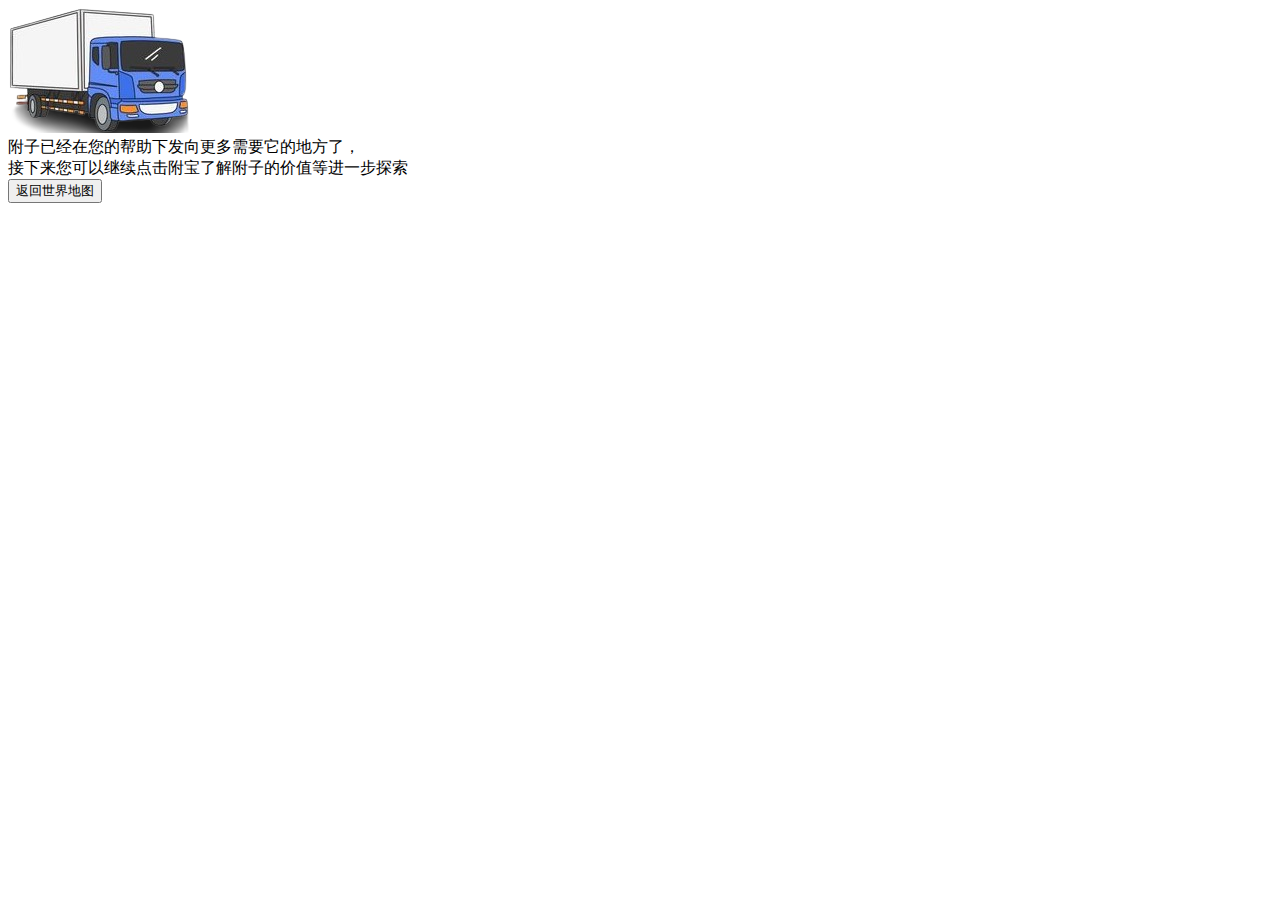
<file: blessing.html>
<!DOCTYPE html>
<html lang="zh">
<head>
    <meta charset="UTF-8">
    <meta name="viewport" content="width=device-width, initial-scale=1.0">
    <title>祝福卡片 - 附子世界</title>
    <link rel="stylesheet" href="css/blessing.css">
</head>
<body>
    <div class="blessing-container">
        <!-- 背景元素 -->
        <div class="sun"></div>
        <div class="road"></div>
        
        <!-- 卡车动画 -->
        <div class="truck-container">
            <img src="picture/truck.png" alt="卡车" class="truck-image">
        </div>
<!-- 附宝角色 -->
<div class="fubao-character" onclick="window.location.href='value.html'">
    <div class="fubao-tooltip">
        附子已经在您的帮助下发向更多需要它的地方了，<br>
        接下来您可以继续点击附宝了解附子的价值等进一步探索
    </div>
</div>
        <!-- 返回按钮 -->
        <div class="return-world-btn-container">
            <button class="return-world-btn" onclick="window.location.href='index.html'">
                返回世界地图
            </button>
        </div>
    </div>
    <script src="js/blessing.js"></script>
</body>
</html>
</file>
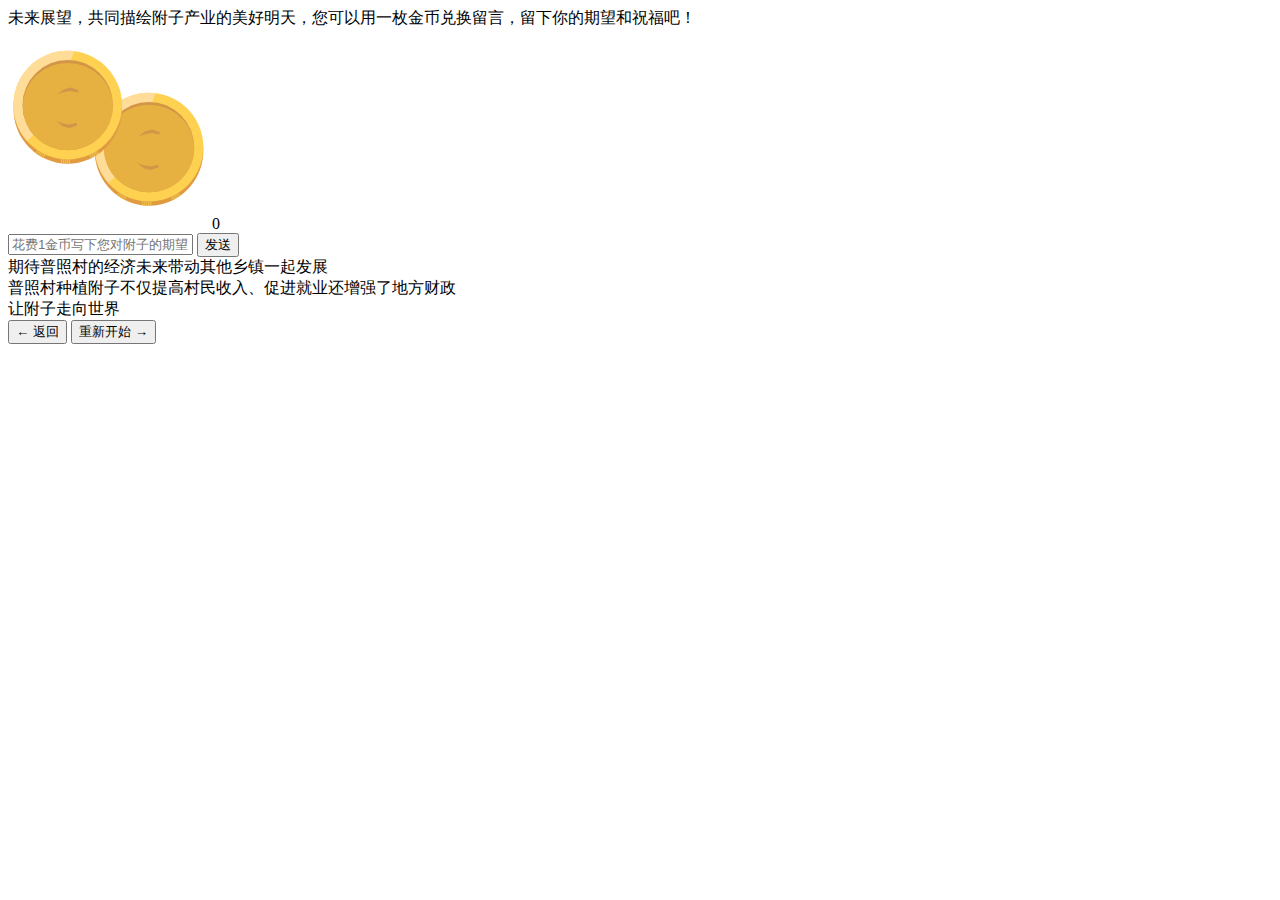
<file: future.html>
<!DOCTYPE html>
<html lang="zh">
<head>
    <meta charset="UTF-8">
    <meta name="viewport" content="width=device-width, initial-scale=1.0">
    <title>未来展望</title>
    <link rel="stylesheet" href="css/future.css">
</head>
<body>
    <div class="future-container">
                    <!-- 添加附宝和对话框 -->
    <div class="character"></div>
    <div class="character-dialog">
        未来展望，共同描绘附子产业的美好明天，您可以用一枚金币兑换留言，留下你的期望和祝福吧！
    </div>
            <!-- 添加金币显示 -->
        <div class="coins-display">
            <img src="picture/coin.png" alt="金币" class="coin-icon">
            <span class="coin-count">0</span>
        </div>
        </div>

        <div class="content-area">
            <!-- 留言板部分 -->
            <section class="message-section">
                <div class="message-input">
                    <input type="text" id="messageInput" placeholder="花费1金币写下您对附子的期望..." maxlength="50">
                    <button id="submitMessage">发送</button>
                </div>
                <div class="message-wall" id="messageWall">
                    <!-- 预设的消息 -->
                    <div class="message-bubble" style="top: 20%; left: 30%">
                        期待普照村的经济未来带动其他乡镇一起发展
                    </div>
                    <div class="message-bubble" style="top: 50%; left: 60%">
                        普照村种植附子不仅提高村民收入、促进就业还增强了地方财政
                    </div>
                    <div class="message-bubble" style="top: 70%; left: 20%">
                        让附子走向世界
                    </div>
                </div>
            </section>
        </div>

        <!-- 导航按钮 -->
        <div class="navigation-buttons">
            <button class="nav-btn prev-btn" onclick="window.location.href='ecology.html'">
                <span class="arrow">←</span> 返回
            </button>
            <button class="nav-btn next-btn" onclick="window.location.href='index.html'">
                重新开始 <span class="arrow">→</span>
            </button>
        </div>
    </div>

    <script src="js/future.js"></script>
</body>
</html>
</file>
<file: css/blessing.css>
/* 移动端适配 */
@media (max-width: 768px) {
    /* 基础容器样式 */
    .blessing-container {
        width: 100%;
        min-height: 100vh;
        position: relative;
        overflow: hidden;
        background: url('../picture/2109.jpg_wh860.png') no-repeat center center;
        background-size: cover;
    }

    /* 太阳样式 */
    .sun {
        position: absolute;
        top: -150px;
        right: -150px;
        width: 400px;
        height: 400px;
        background: radial-gradient(circle at center, #FFD700, #FFA500);
        border-radius: 50%;
        box-shadow: 0 0 150px #FFD700;
        animation: sunGlow 4s infinite alternate;
    }

    .sun::after {
        content: '';
        position: absolute;
        top: 50%;
        left: 50%;
        transform: translate(-50%, -50%);
        width: 80%;
        height: 80%;
        background: radial-gradient(circle at center, rgba(255, 255, 255, 0.8), transparent);
        border-radius: 50%;
        animation: sunInnerGlow 4s infinite alternate;
    }

    /* 卡车样式 */
    .truck-container {
        position: absolute;
        bottom: -50px;
        left: -100px;
        width: 200px;
        height: 120px;
        animation: truckDrive 7s ease-in-out forwards;
        z-index: 2;
    }

    .truck-image {
        width: 100%;
        height: 100%;
        object-fit: contain;
    }

    /* 附宝角色样式 */
    .fubao-character {
        position: absolute;
        bottom: 250px;
        left: 50%;
        transform: translateX(-50%);
        width: 120px;
        height: 160px;
        opacity: 0;
        cursor: pointer;  /* 确保有手型光标 */
        animation: fubaoAppear 1s ease-out 7s forwards, fubaoBreathing 3s ease-in-out infinite 8s;
        filter: drop-shadow(0 5px 15px rgba(0, 0, 0, 0.3));
        background: url('../picture/character.png') no-repeat center center;
        background-size: contain;
        z-index: 3;
        transition: transform 0.3s ease, filter 0.3s ease;  /* 添加过渡效果 */
    }

        /* 添加悬停效果 */
        .fubao-character:hover {
            transform: translateX(-50%) scale(1.05);
            filter: drop-shadow(0 8px 20px rgba(0, 0, 0, 0.4)) brightness(1.1);
        }
    
        /* 添加点击效果 */
        .fubao-character:active {
            transform: translateX(-50%) scale(0.95);
        }

    /* 附宝提示框样式 */
    .fubao-tooltip {
        position: absolute;
        top: -60px;  /* 移动端距离调整 */
        left: 50%;
        transform: translateX(-50%);
        background: rgba(255, 255, 255, 0.95);
        padding: 8px 15px;  /* 移动端padding更小 */
        border-radius: 12px;
        box-shadow: 0 3px 10px rgba(0, 0, 0, 0.2);
        font-size: 14px;  /* 移动端字体更小 */
        white-space: nowrap;
        opacity: 0;
        animation: tooltipAppear 1s ease-out 8s forwards;
        z-index: 3;
    }

    .fubao-tooltip::after {
        content: '';
        position: absolute;
        bottom: -8px;
        left: 50%;
        transform: translateX(-50%);
        border-left: 8px solid transparent;
        border-right: 8px solid transparent;
        border-top: 8px solid rgba(255, 255, 255, 0.95);
    }

    /* 返回按钮样式 */
    .return-world-btn-container {
        position: fixed;
        top: 15px;
        left: 15px;
        z-index: 1000;
    }

    .return-world-btn {
        padding: 8px 15px;
        background: rgba(0, 0, 0, 0.5);
        color: white;
        border: none;
        border-radius: 15px;
        cursor: pointer;
        transition: all 0.3s ease;
        font-size: 14px;
    }

    /* 动画定义 */
    @keyframes sunGlow {
        from { box-shadow: 0 0 50px #FFD700; }
        to { box-shadow: 0 0 200px #FFD700; }
    }

    @keyframes sunInnerGlow {
        from { opacity: 0.5; }
        to { opacity: 0.8; }
    }

    @keyframes truckDrive {
        0% {
            transform: translate(0, 0) scale(0.6);
            opacity: 0;
        }
        15% {
            transform: translate(200px, -200px) scale(0.8);
            opacity: 1;
        }
        60% {
            transform: translate(400px, -400px) scale(1);
        }
        100% {
            transform: translate(100vw, -600px) scale(0.7);
            opacity: 0;
        }
    }

    @keyframes fubaoBreathing {
        0% { transform: translateX(-50%) scale(1); }
        50% { transform: translateX(-50%) scale(1.05); }
        100% { transform: translateX(-50%) scale(1); }
    }


    @keyframes fubaoAppear {
        from {
            opacity: 0;
            transform: translateX(-50%) translateY(30px);
        }
        to {
            opacity: 1;
            transform: translateX(-50%) translateY(0);
        }
    }

    @keyframes tooltipAppear {
        from {
            opacity: 0;
            transform: translateX(-50%) translateY(10px);
        }
        to {
            opacity: 1;
            transform: translateX(-50%) translateY(0);
        }
    }
}
</file>
<file: css/future.css>
@media (max-width: 768px) {
    /* 基础容器样式 */
    .future-container {
        width: 100%;
        min-height: 100vh;
        background: url('../picture/123123.png') no-repeat center center fixed;
        background-size: cover;
        background-attachment: fixed;
        color: white;
        padding: 20px;
        box-sizing: border-box;
        overflow: hidden;
        position: fixed;
        top: 0;
        left: 0;
        right: 0;
        bottom: 0;
        touch-action: none;
        user-select: none;
        -webkit-user-select: none;
    }

     /* 内容区域样式 */
     .content-area {
        position: relative;
        height: calc(100vh - 180px);
        overflow-y: auto;
        margin-top: 190px; /* 添加顶部边距，将内容区域往下移 */
        padding-bottom: 80px; /* 添加底部内边距，确保内容不会被底部按钮遮挡 */
    }

    /* 留言板样式 */
    .message-section {
        margin: 20px 0;
    }

    .message-input {
        display: flex;
        gap: 10px;
        margin-bottom: 20px;
        padding: 0 10px;
    }

    .message-input input {
        flex: 2;
        height: 40px;
        padding: 0 15px;
        border: none;
        border-radius: 20px;
        background: rgba(0, 0, 0, 0.6);
        color: white;
        font-size: 14px;
    }

    .message-input button {
        flex: 1;
        height: 40px;
        border: none;
        border-radius: 20px;
        background: rgba(46, 125, 50, 0.8);
        color: white;
        font-size: 14px;
    }

    .message-wall {
        position: relative;
        height: 60vh;
        background: rgba(0, 0, 0, 0.4);
        border-radius: 20px;
        overflow: hidden;
        margin-bottom: 20px;
    }

    .message-bubble {
        position: absolute;
        padding: 12px 20px;
        background: rgba(46, 125, 50, 0.6);
        border-radius: 15px;
        max-width: 180px;
        visibility: hidden;
        opacity: 0;
        transform: translateY(50vh);
        animation: bubbleFloat 1.5s ease-out forwards;
    }

    /* 导航按钮样式 */
    .navigation-buttons {
        position: fixed;
        bottom: 20px;
        left: 0;
        width: 100%;
        padding: 0 20px;
        box-sizing: border-box;
        display: flex;
        gap: 10px;
    }

    .nav-btn {
        flex: 1;
        padding: 12px;
        background: rgba(46, 125, 50, 0.8);
        color: white;
        border: none;
        border-radius: 20px;
        font-size: 14px;
        display: flex;
        align-items: center;
        justify-content: center;
        gap: 5px;
    }

    /* 气泡浮动动画 */
    /* 气泡浮动动画 */
    @keyframes bubbleFloat {
        0% {
            visibility: visible;
            opacity: 0;
            transform: translateY(50vh);
        }
        30% {
            opacity: 0.6;
        }
        60% {
            opacity: 1;
            transform: translateY(-20px);
        }
        80% {
            transform: translateY(10px);
        }
        100% {
            visibility: visible;
            opacity: 1;
            transform: translateY(0);
        }
    }

    /* 输入框占位符样式 */
    .message-input input::placeholder {
        color: rgba(255, 255, 255, 0.5);
    }

    /* 按钮点击效果 */
    .message-input button:active {
        transform: scale(0.95);
    }

    /* 金币显示样式 */
.coins-display {
    position: absolute;
    top: 20px;
    right: 20px;
    display: flex;
    align-items: center;
    gap: 5px;
    background: rgba(0, 0, 0, 0.6);
    padding: 8px 15px;
    border-radius: 20px;
}

.coin-icon {
    width: 20px;
    height: 20px;
}

.coin-count {
    color: #FFD700;
    font-weight: bold;
}

/* 附宝角色样式 */
.character {
    position: fixed;
    left: -100px;
    top: 120px;  /* 调整到顶部 */
    transform: translateY(0);  /* 移除Y轴偏移 */
    width: 80px;
    height: 80px;
    background: url('../picture/character.png') no-repeat center/contain;
    z-index: 1000;
    animation: characterEnter 0.8s ease forwards, float 3s ease-in-out infinite;
}

/* 附宝对话框样式 */
.character-dialog {
    position: fixed;
    left: 100px;
    top: 120px;  /* 与附宝保持同一高度 */
    transform: translateY(0);  /* 移除Y轴偏移 */
    background: rgba(0, 0, 0, 0.7);
    padding: 15px 20px;
    border-radius: 20px;
    color: white;
    font-size: 16px;
    max-width: 250px;
    opacity: 0;
    z-index: 999;
    animation: dialogFadeIn 0.5s ease 0.8s forwards;
}

.character-dialog::before {
    content: '';
    position: absolute;
    left: -10px;
    top: 50%;
    transform: translateY(-50%);
    border-top: 10px solid transparent;
    border-bottom: 10px solid transparent;
    border-right: 10px solid rgba(0, 0, 0, 0.7);
}

/* 附宝入场动画 */
@keyframes characterEnter {
    from {
        left: -100px;
    }
    to {
        left: 20px;
    }
}

/* 对话框淡入动画 */
@keyframes dialogFadeIn {
    from {
        opacity: 0;
        transform: translate(0, -50%) scale(0.9);
    }
    to {
        opacity: 1;
        transform: translate(0, -50%) scale(1);
    }
}

/* 漂浮动画 */
@keyframes float {
    0% { transform: translateY(-50%); }
    50% { transform: translateY(calc(-50% - 10px)); }
    100% { transform: translateY(-50%); }
}

}
</file>
